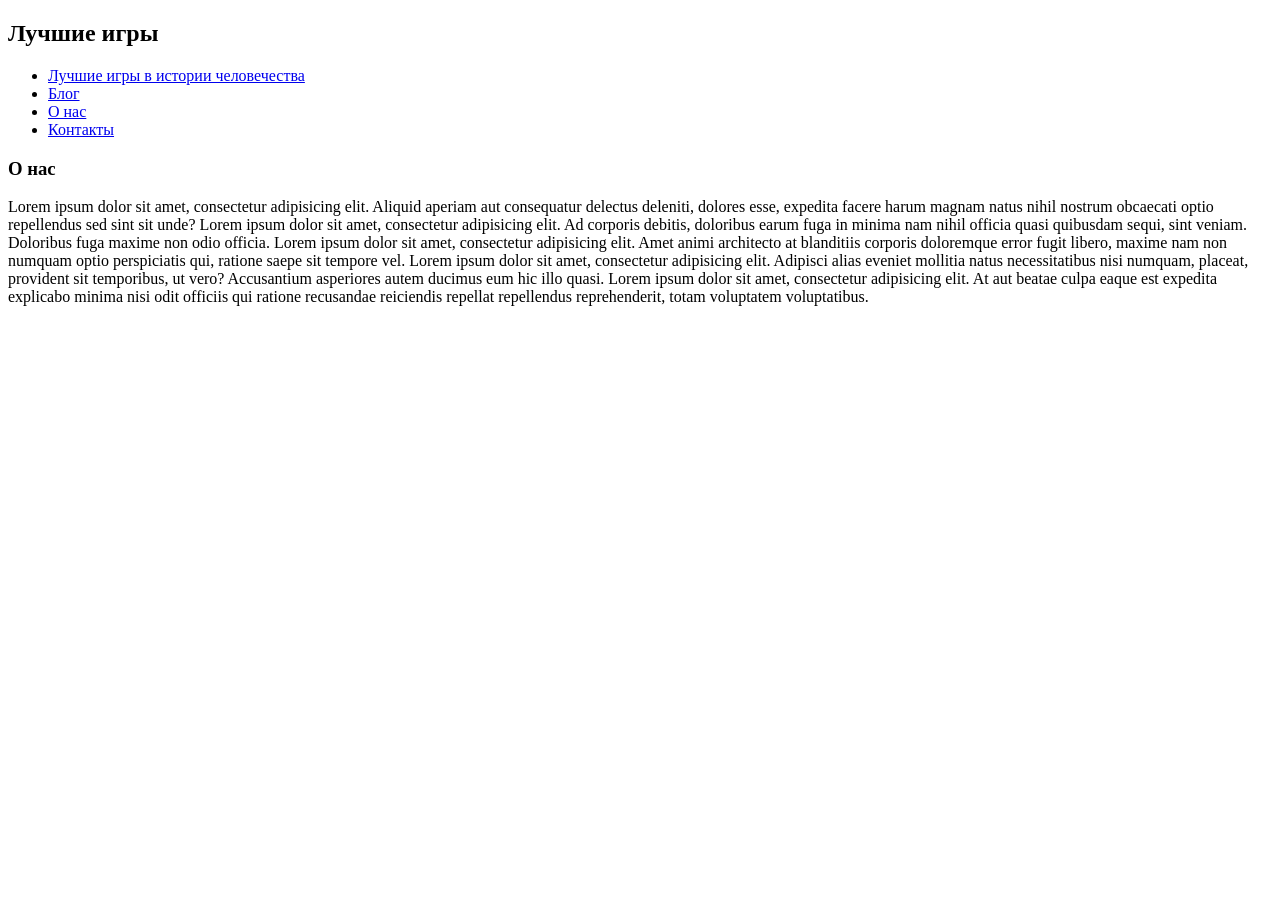
<file: about.html>
<!doctype html>
<html>
<head>
    <meta charset="UTF-8">
    <title>Best Games</title>
</head>
<body>
<section>
    <header>
        <div>
            <h1>Лучшие игры</h1>
        </div>
            <nav>
                <ul>
                    <li><a href="index.html">Лучшие игры в истории человечества</a></li>
                    <li><a href="blog.html">Блог</a></li>
                    <li><a href="about.html">О нас</a></li>
                    <li><a href="contact.html">Контакты</a></li>
                </ul>
            </nav>
    </header>
</section>
<section>
    <article>
        <div>
            <h1>О нас</h1>
        </div>
        <div>
            <div>
                <p>
                    Lorem ipsum dolor sit amet, consectetur adipisicing elit.
                    Aliquid aperiam aut consequatur delectus deleniti, dolores esse,
                    expedita facere harum magnam natus nihil nostrum obcaecati optio repellendus sed sint sit unde?
                    Lorem ipsum dolor sit amet, consectetur adipisicing elit. Ad corporis debitis, doloribus
                    earum fuga in minima nam nihil officia quasi quibusdam sequi, sint veniam. Doloribus fuga maxime non odio officia.
                    Lorem ipsum dolor sit amet, consectetur adipisicing elit. Amet animi architecto at blanditiis corporis
                    doloremque error fugit libero, maxime nam non numquam optio perspiciatis qui, ratione saepe sit tempore vel.
                    Lorem ipsum dolor sit amet, consectetur adipisicing elit. Adipisci alias eveniet mollitia natus necessitatibus
                    nisi numquam, placeat, provident sit temporibus, ut vero? Accusantium asperiores autem ducimus eum hic illo quasi.
                    Lorem ipsum dolor sit amet, consectetur adipisicing elit. At aut beatae culpa eaque est expedita explicabo minima nisi
                    odit officiis qui ratione recusandae reiciendis repellat repellendus reprehenderit, totam voluptatem voluptatibus.
                </p>
            </div>
        </div>
    </article>
</section>
</body>
</html>
</file>
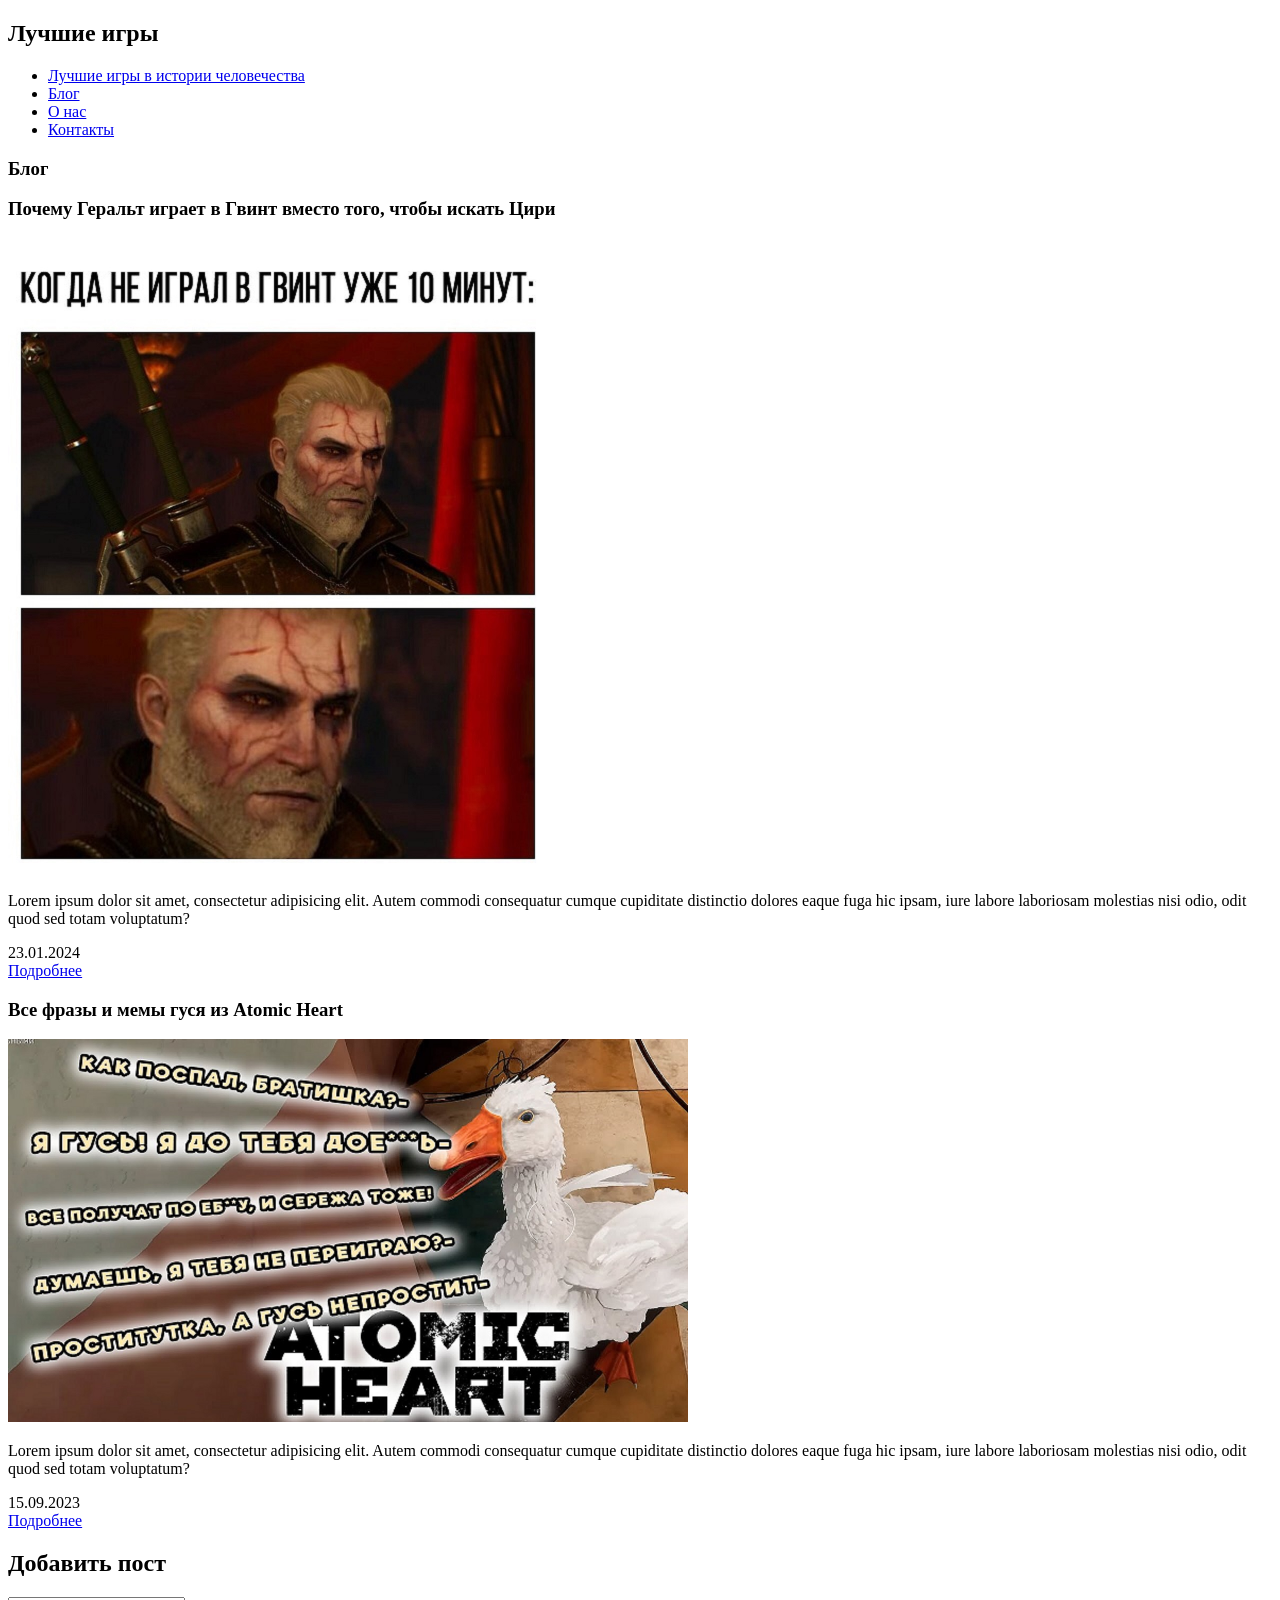
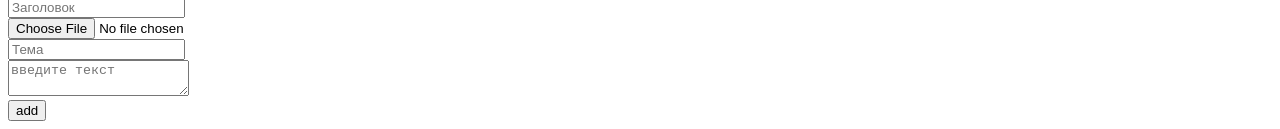
<file: blog.html>
<!doctype html>
<html>
<head>
    <meta charset="UTF-8">
    <title>Best Games</title>
</head>
<body>
<section>
    <header>
        <div>
            <h1>Лучшие игры</h1>
        </div>
            <nav>
                <ul>
                    <li><a href="index.html">Лучшие игры в истории человечества</a></li>
                    <li><a href="blog.html">Блог</a></li>
                    <li><a href="about.html">О нас</a></li>
                    <li><a href="contact.html">Контакты</a></li>
                </ul>
            </nav>
    </header>
</section>
<section>
    <article>
        <div>
            <h1>Блог</h1>
        </div>
        <div>
            <div>
                <div>
                    <h3>Почему Геральт играет в Гвинт вместо того, чтобы искать Цири</h3>
                </div>
                <div>
                        <img src="1.jpg" alt="gwint" title="гвинт" width="540">
                </div>
                <div>
                    <p>
                        Lorem ipsum dolor sit amet, consectetur adipisicing elit.
                        Autem commodi consequatur cumque cupiditate distinctio dolores eaque fuga hic ipsam,
                        iure labore laboriosam molestias nisi odio, odit quod sed totam voluptatum?
                    </p>
                </div>
                <div>
                    <span>23.01.2024</span>
                </div>
                <div>
                    <a href="single.html">Подробнее</a>
                </div>
            </div>
                <div>
                    <div>
                        <h3>Все фразы и мемы гуся из Atomic Heart</h3>
                    </div>
                    <div>
                        <img src="2.jpg" alt="goose" title="гусь" width="680">
                    </div>
                    <div>
                        <p>
                            Lorem ipsum dolor sit amet, consectetur adipisicing elit.
                            Autem commodi consequatur cumque cupiditate distinctio dolores eaque fuga hic ipsam,
                            iure labore laboriosam molestias nisi odio, odit quod sed totam voluptatum?
                        </p>
                    </div>
                    <div>
                        <span>15.09.2023</span>
                    </div>
                    <div>
                        <a href="single_2.html">Подробнее</a>
                    </div>
                </div>
        </div>
    </article>
</section>
<section>
    <div>
        <h1>Добавить пост</h1>
    </div>
    <div>
        <form method="POST" action="#">
            <div>
                <input type="text" name="title" placeholder="Заголовок">
            </div>
            <div>
                <input type="file" name="image">
            </div>
            <div>
                <input type="text" name="description" placeholder="Тема">
            </div>
            <div>
                <textarea name="content" placeholder="введите текст"></textarea>
            </div>
            <div>
                <input type="submit" value="add">
            </div>
        </form>
    </div>
</section>
</body>
</html>
</file>
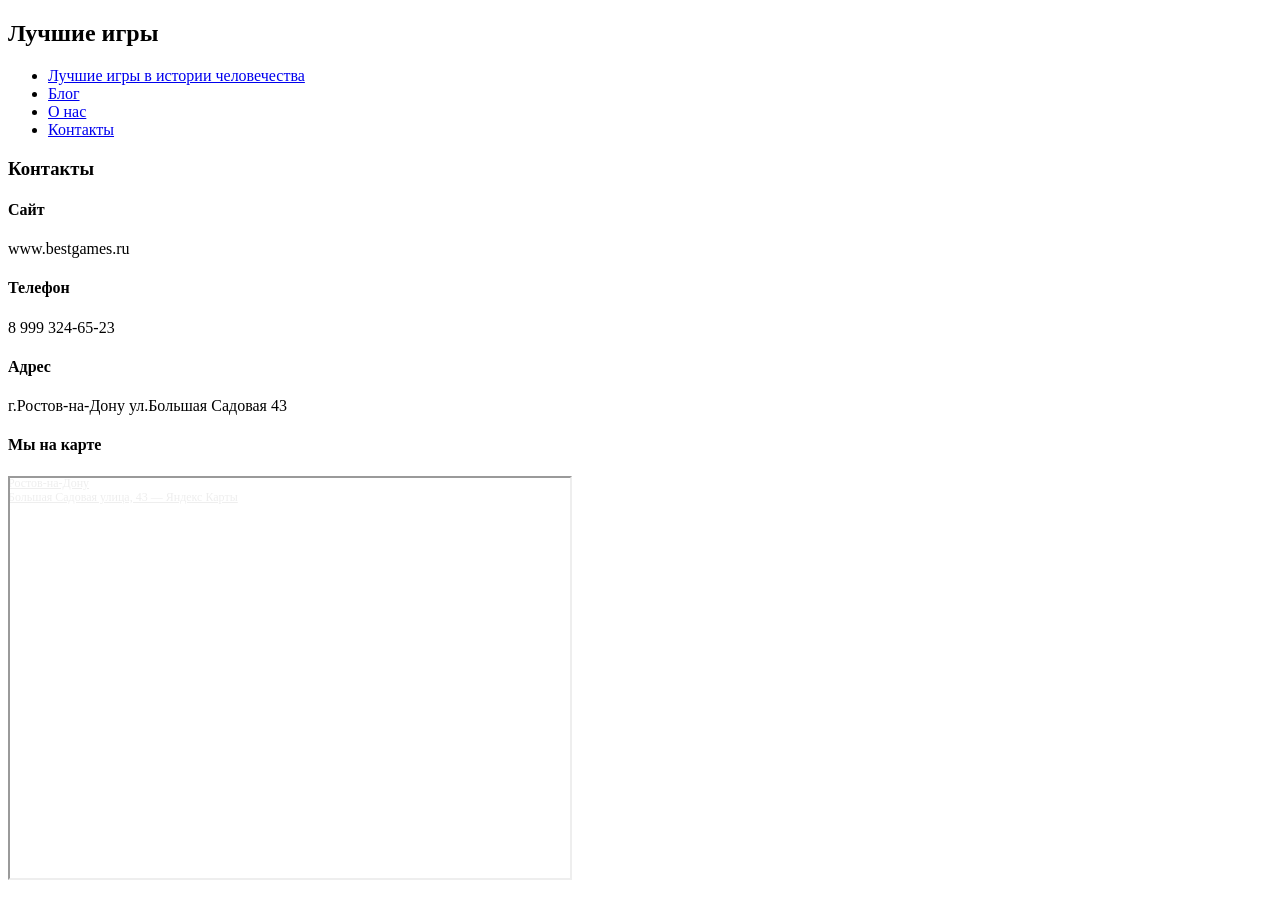
<file: contact.html>
<!doctype html>
<html>
<head>
    <meta charset="UTF-8">
    <title>Best Games</title>
</head>
<body>
<section>
    <header>
        <div>
            <h1>Лучшие игры</h1>
        </div>
            <nav>
                <ul>
                    <li><a href="index.html">Лучшие игры в истории человечества</a></li>
                    <li><a href="blog.html">Блог</a></li>
                    <li><a href="about.html">О нас</a></li>
                    <li><a href="contact.html">Контакты</a></li>
                </ul>
            </nav>
    </header>
</section>
<section>
    <article>
        <div>
            <h1>Контакты</h1>
        </div>
        <div>
            <div>
                <h4>Сайт</h4>
                <p>www.bestgames.ru</p>
            </div>
            <div>
                <h4>Телефон</h4>
                <p>8 999 324-65-23</p>
            </div>
            <div>
                <h4>Адрес</h4>
                <p>г.Ростов-на-Дону ул.Большая Садовая 43</p>
            </div>
            <div>
                <h4>Мы на карте</h4>
                <div style="position:relative;overflow:hidden;"><a href="https://yandex.ru/maps/39/rostov-na-donu/?utm_medium=mapframe&utm_source=maps" style="color:#eee;font-size:12px;position:absolute;top:0px;">Ростов‑на‑Дону</a><a href="https://yandex.ru/maps/39/rostov-na-donu/house/bolshaya_sadovaya_ulitsa_43/Z0AYcQdoS0ICQFptfX5zcXliYw==/?ll=39.708592%2C47.220024&utm_medium=mapframe&utm_source=maps&z=18.6" style="color:#eee;font-size:12px;position:absolute;top:14px;">Большая Садовая улица, 43 — Яндекс Карты</a><iframe src="https://yandex.ru/map-widget/v1/?ll=39.708592%2C47.220024&mode=whatshere&whatshere%5Bpoint%5D=39.707958%2C47.220394&whatshere%5Bzoom%5D=17&z=18.6" width="560" height="400" frameborder="1" allowfullscreen="true" style="position:relative;"></iframe></div>
            </div>
        </div>
    </article>
</section>
</body>
</html>
</file>
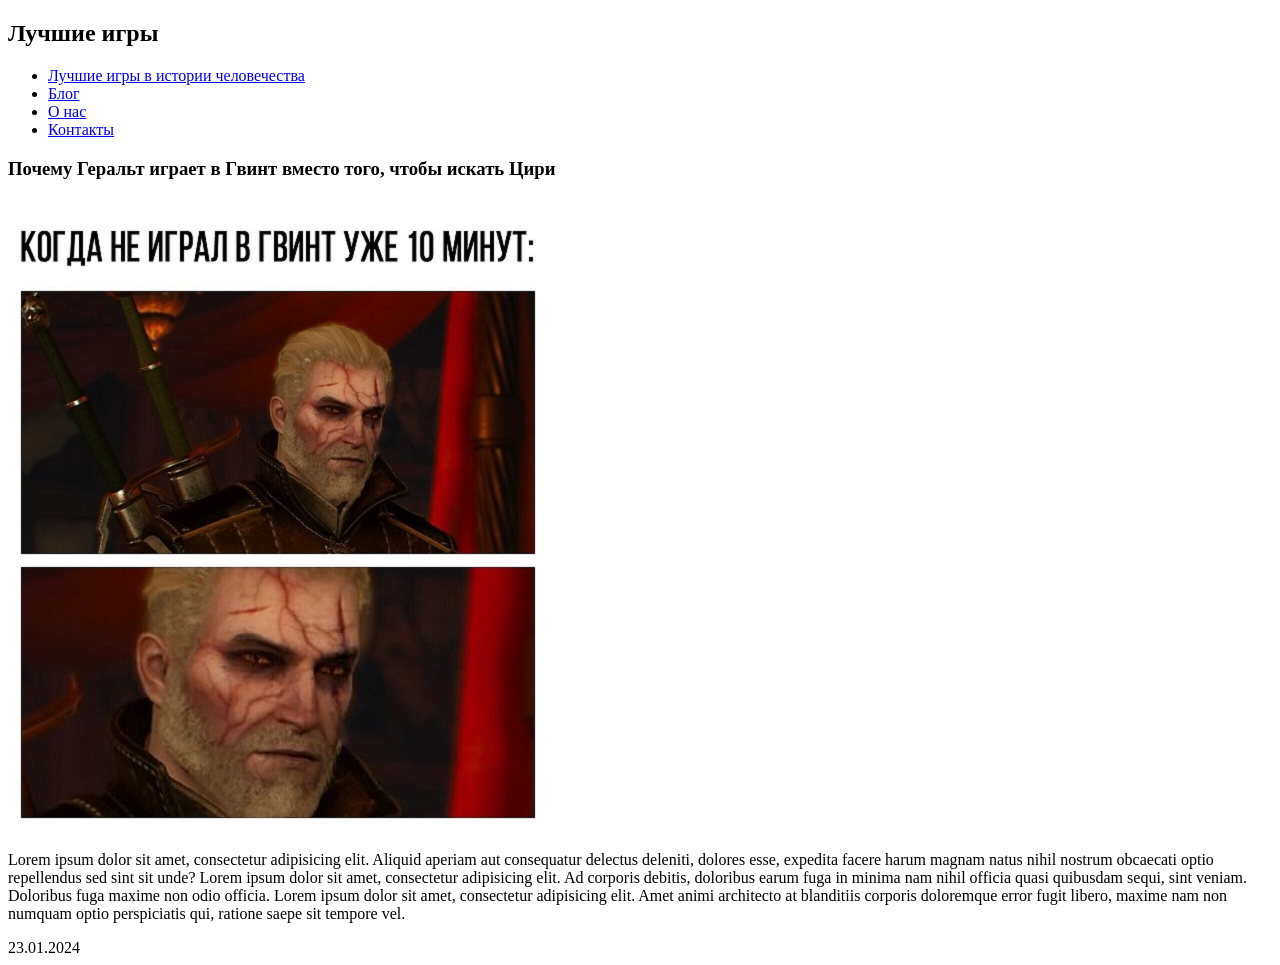
<file: single.html>
<!doctype html>
<html>
<head>
    <meta charset="UTF-8">
    <title>Best Games</title>
</head>
<body>
<section>
    <header>
        <div>
            <h1>Лучшие игры</h1>
        </div>
            <nav>
                <ul>
                    <li><a href="index.html">Лучшие игры в истории человечества</a></li>
                    <li><a href="blog.html">Блог</a></li>
                    <li><a href="about.html">О нас</a></li>
                    <li><a href="contact.html">Контакты</a></li>
                </ul>
            </nav>
    </header>
</section>
<section>
    <article>
        <div>
            <h1>Почему Геральт играет в Гвинт вместо того, чтобы искать Цири</h1>
        </div>
        <div>
            <div>
                <img src="1.jpg" alt="gwint" title="гвинт" width="540">
            </div>
            <div>
                <p>
                    Lorem ipsum dolor sit amet, consectetur adipisicing elit.
                    Aliquid aperiam aut consequatur delectus deleniti, dolores esse,
                    expedita facere harum magnam natus nihil nostrum obcaecati optio repellendus sed sint sit unde?
                    Lorem ipsum dolor sit amet, consectetur adipisicing elit. Ad corporis debitis, doloribus
                    earum fuga in minima nam nihil officia quasi quibusdam sequi, sint veniam. Doloribus fuga maxime non odio officia.
                    Lorem ipsum dolor sit amet, consectetur adipisicing elit. Amet animi architecto at blanditiis corporis
                    doloremque error fugit libero, maxime nam non numquam optio perspiciatis qui, ratione saepe sit tempore vel.
                </p>
            </div>
            <div>
                <span>23.01.2024</span>
            </div>
        </div>
    </article>
</section>
</body>
</html>
</file>
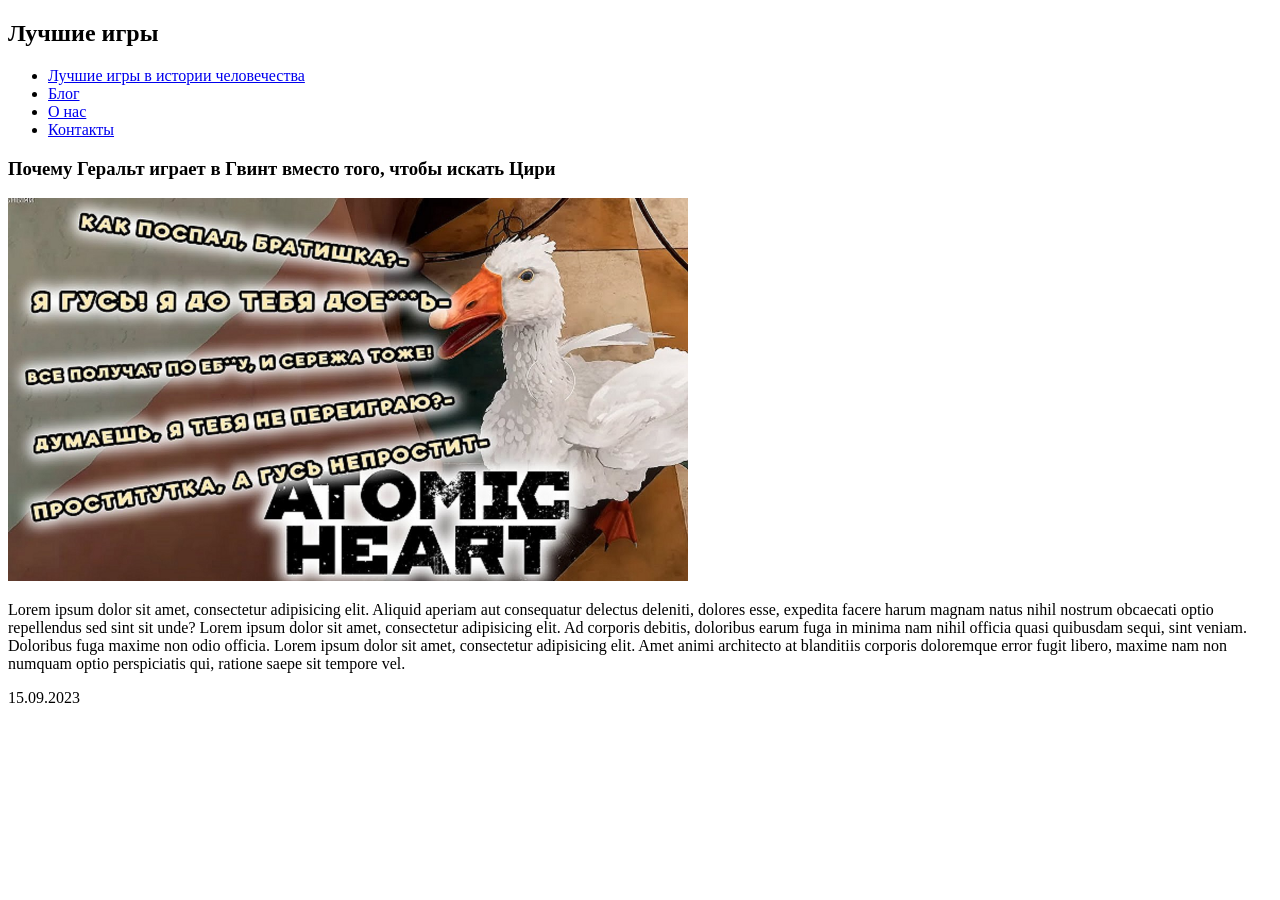
<file: single_2.html>
<!doctype html>
<html>
<head>
    <meta charset="UTF-8">
    <title>Best Games</title>
</head>
<body>
<section>
    <header>
        <div>
            <h1>Лучшие игры</h1>
        </div>
            <nav>
                <ul>
                    <li><a href="index.html">Лучшие игры в истории человечества</a></li>
                    <li><a href="blog.html">Блог</a></li>
                    <li><a href="about.html">О нас</a></li>
                    <li><a href="contact.html">Контакты</a></li>
                </ul>
            </nav>
    </header>
</section>
<section>
    <article>
        <div>
            <h1>Почему Геральт играет в Гвинт вместо того, чтобы искать Цири</h1>
        </div>
        <div>
            <div>
                <img src="2.jpg" alt="goose" title="гусь" width="680">
            </div>
            <div>
                <p>
                    Lorem ipsum dolor sit amet, consectetur adipisicing elit.
                    Aliquid aperiam aut consequatur delectus deleniti, dolores esse,
                    expedita facere harum magnam natus nihil nostrum obcaecati optio repellendus sed sint sit unde?
                    Lorem ipsum dolor sit amet, consectetur adipisicing elit. Ad corporis debitis, doloribus
                    earum fuga in minima nam nihil officia quasi quibusdam sequi, sint veniam. Doloribus fuga maxime non odio officia.
                    Lorem ipsum dolor sit amet, consectetur adipisicing elit. Amet animi architecto at blanditiis corporis
                    doloremque error fugit libero, maxime nam non numquam optio perspiciatis qui, ratione saepe sit tempore vel.
                </p>
            </div>
            <div>
                <span>15.09.2023</span>
            </div>
        </div>
    </article>
</section>
</body>
</html>
</file>
